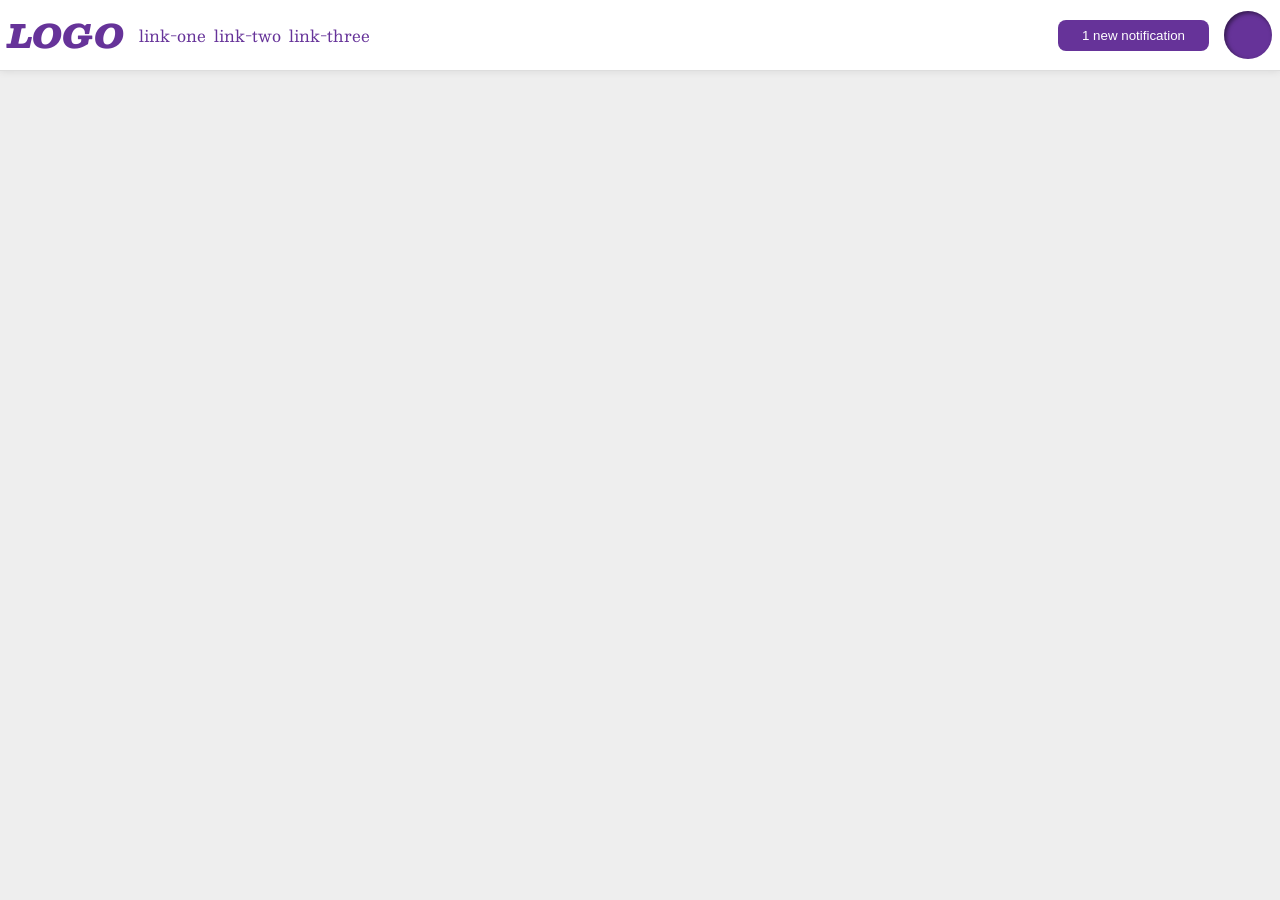
<file: foundations/flex/03-flex-header-2/index.html>
<!DOCTYPE html>
<html lang="en">
  <head>
    <meta charset="UTF-8">
    <meta http-equiv="X-UA-Compatible" content="IE=edge">
    <meta name="viewport" content="width=device-width, initial-scale=1.0">
    <title>Flex Header 2</title>
    <link rel="stylesheet" href="style.css">
  </head>
  <body>
    <div class="header">
      
      <div class="p1">
      <div class="logo">
        LOGO
      </div>
      <ul class="links">
        <li><a href="https://google.com">link-one</a></li>
        <li><a href="https://google.com">link-two</a></li>
        <li><a href="https://google.com">link-three</a></li>
      </ul>
      </div>

      <div class="p2">
      <button class="notifications">
        1 new notification
      </button>
      <div class="profile-image"></div>
      </div>

    </div>

  </body>
</html>
</file>
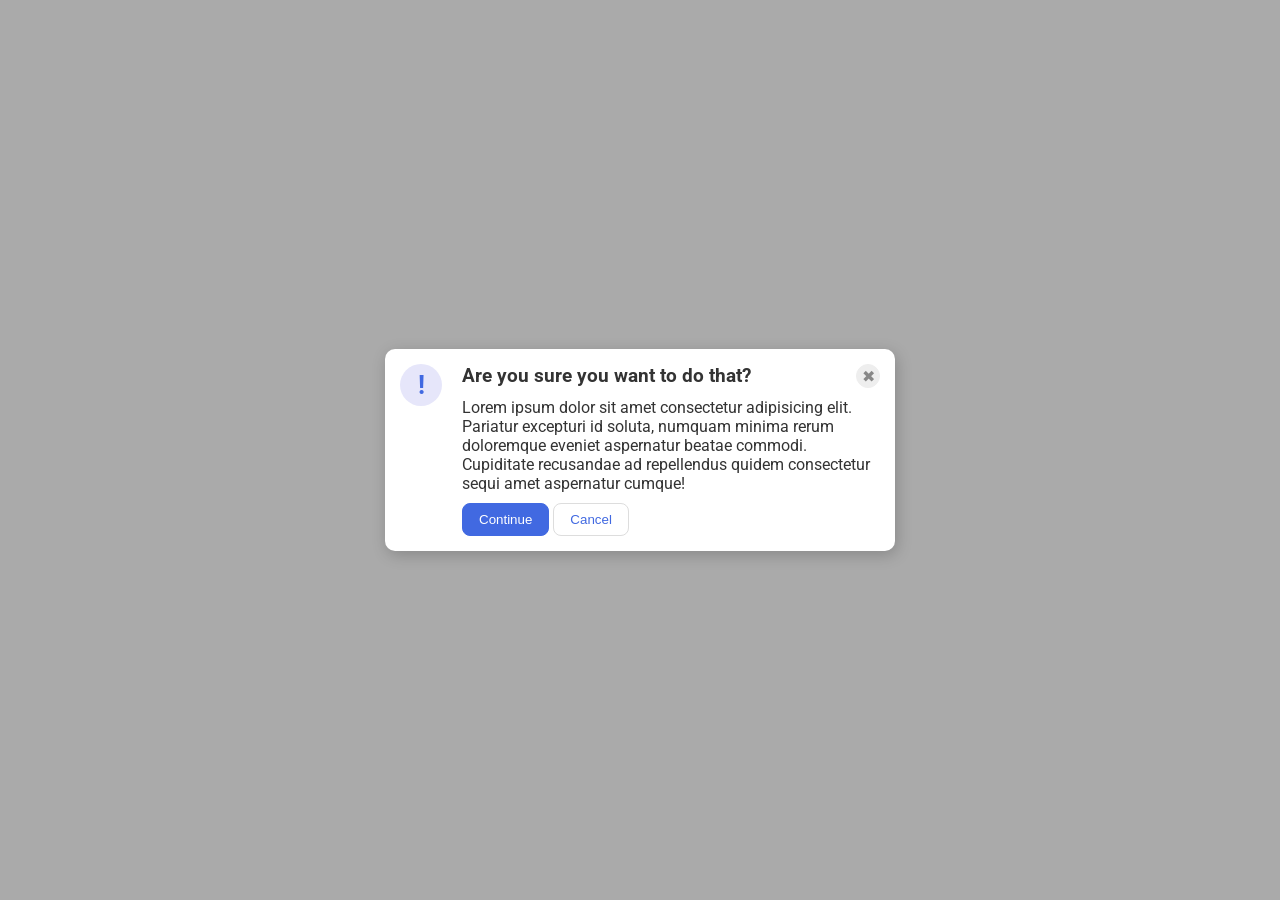
<file: foundations/flex/05-flex-modal/index.html>
<!DOCTYPE html>
<html lang="en">
  <head>
    <meta charset="UTF-8">
    <meta http-equiv="X-UA-Compatible" content="IE=edge">
    <meta name="viewport" content="width=device-width, initial-scale=1.0">
    <link rel="stylesheet" href="style.css">
    <title>Modal</title>
  </head>
  <body>
    <div class="modal">
      <div class="p1">
      <div class="icon">!</div>
      </div>
      <div class="p2">
        <div class="p21">
      <div class="header">Are you sure you want to do that?</div>
     <button class="close-button">✖</button>
        </div>
        <div class="p22">
      <div class="text">Lorem ipsum dolor sit amet consectetur adipisicing elit. Pariatur excepturi id soluta, numquam minima rerum doloremque eveniet aspernatur beatae commodi. Cupiditate recusandae ad repellendus quidem consectetur sequi amet aspernatur cumque!</div>
        </div>
        <div class="p23">
      <button class="continue">Continue</button>
      <button class="cancel">Cancel</button>
        </div>
      </div>
    </div>
  </body>
</html>
</file>
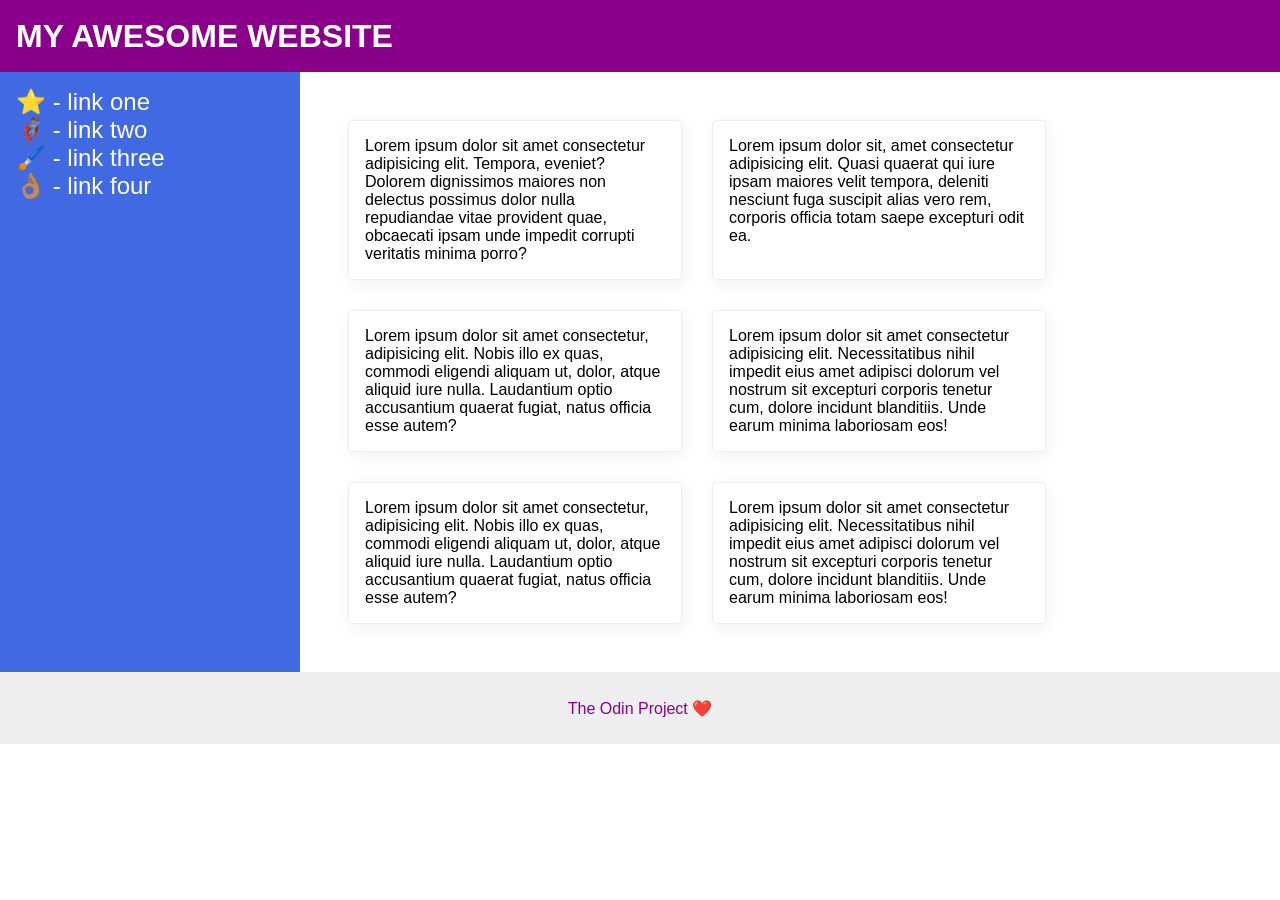
<file: foundations/flex/07-flex-layout-2/index.html>
<!DOCTYPE html>
<html lang="en">
  <head>
    <meta charset="UTF-8">
    <meta http-equiv="X-UA-Compatible" content="IE=edge">
    <meta name="viewport" content="width=device-width, initial-scale=1.0">
    <title>The Holy Grail</title>
    <link rel="stylesheet" href="style.css">
  </head>
  <body>
    <div class="header">
      <span>MY AWESOME WEBSITE</span>
    </div>

  <div class="content">
    <div class="sidebar">
      <ul>
        <li><a href="#">⭐ - link one</a></li>
        <li><a href="#">🦸🏽‍♂️ - link two</a></li>
        <li><a href="#">🖌️ - link three</a></li>
        <li><a href="#">👌🏽 - link four</a></li>
      </ul>
    </div>
      <div class="para">
    <div class="card">Lorem ipsum dolor sit amet consectetur adipisicing elit. Tempora, eveniet? Dolorem dignissimos maiores non delectus possimus dolor nulla repudiandae vitae provident quae, obcaecati ipsam unde impedit corrupti veritatis minima porro?</div>
    <div class="card">Lorem ipsum dolor sit, amet consectetur adipisicing elit. Quasi quaerat qui iure ipsam maiores velit tempora, deleniti nesciunt fuga suscipit alias vero rem, corporis officia totam saepe excepturi odit ea.</div>
    <div class="card">Lorem ipsum dolor sit amet consectetur, adipisicing elit. Nobis illo ex quas, commodi eligendi aliquam ut, dolor, atque aliquid iure nulla. Laudantium optio accusantium quaerat fugiat, natus officia esse autem?</div>
    <div class="card">Lorem ipsum dolor sit amet consectetur adipisicing elit. Necessitatibus nihil impedit eius amet adipisci dolorum vel nostrum sit excepturi corporis tenetur cum, dolore incidunt blanditiis. Unde earum minima laboriosam eos!</div>
    <div class="card">Lorem ipsum dolor sit amet consectetur, adipisicing elit. Nobis illo ex quas, commodi eligendi aliquam ut, dolor, atque aliquid iure nulla. Laudantium optio accusantium quaerat fugiat, natus officia esse autem?</div>
    <div class="card">Lorem ipsum dolor sit amet consectetur adipisicing elit. Necessitatibus nihil impedit eius amet adipisci dolorum vel nostrum sit excepturi corporis tenetur cum, dolore incidunt blanditiis. Unde earum minima laboriosam eos!</div>
      </div>
  </div>

    <div class="footer">
      The Odin Project ❤️
    </div>
  </body>
</html>
</file>
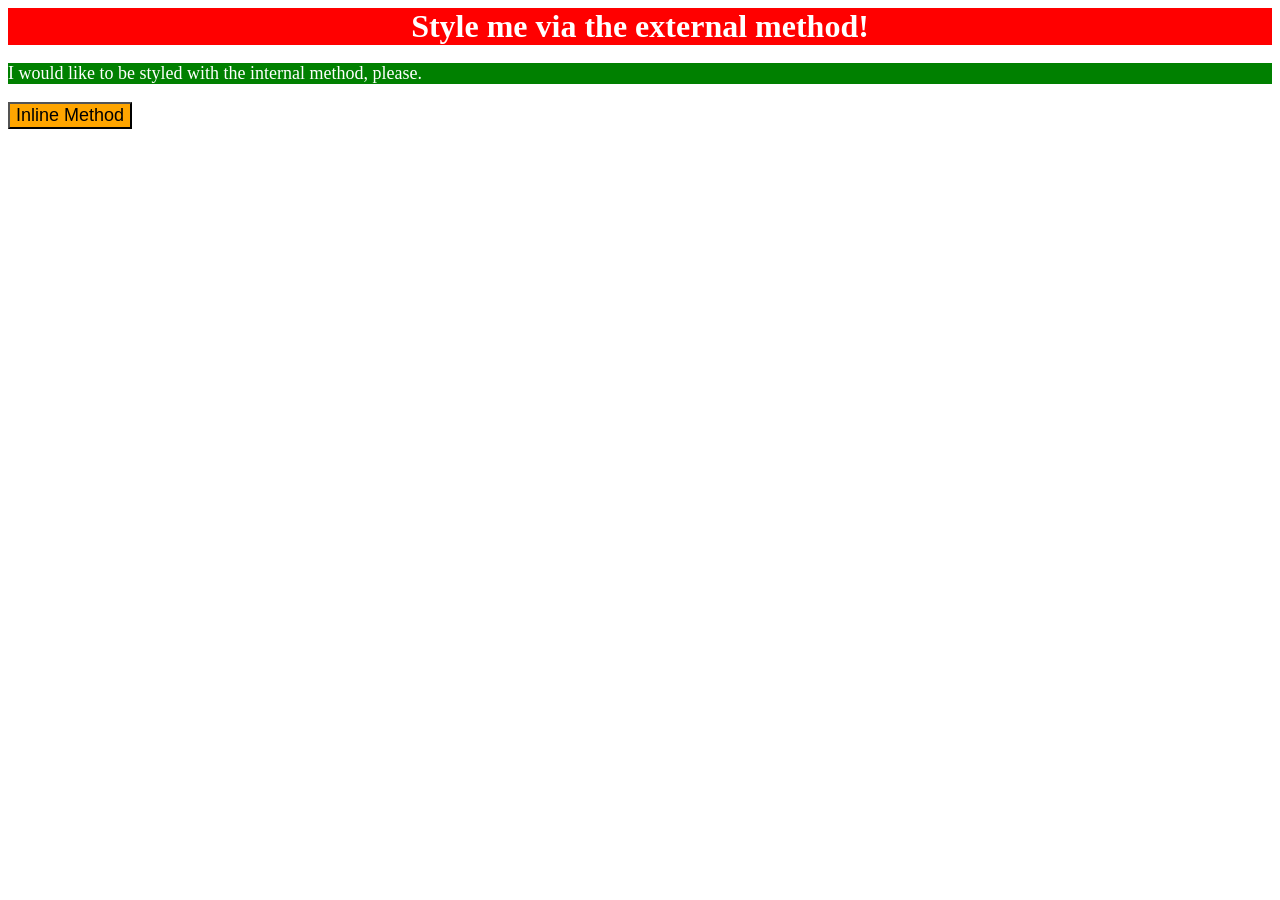
<file: foundations/intro-to-css/01-css-methods/index.html>
<!DOCTYPE html>
<html lang="en">
  <head>
    <meta charset="UTF-8">
    <meta http-equiv="X-UA-Compatible" content="IE=edge">
    <meta name="viewport" content="width=device-width, initial-scale=1.0">
    <title>Methods for Adding CSS</title>
    <link rel="stylesheet" href="./styles.css">
    <style>
      p{
        background-color: green;
        color: white;
        font-size: 18px;
      }
    </style>
  </head>
  <body>
    <div>Style me via the external method!</div>
    <p>I would like to be styled with the internal method, please.</p>
    <button style="background-color: orange; font-size: 18px;">Inline Method</button>
  </body>
</html>
</file>
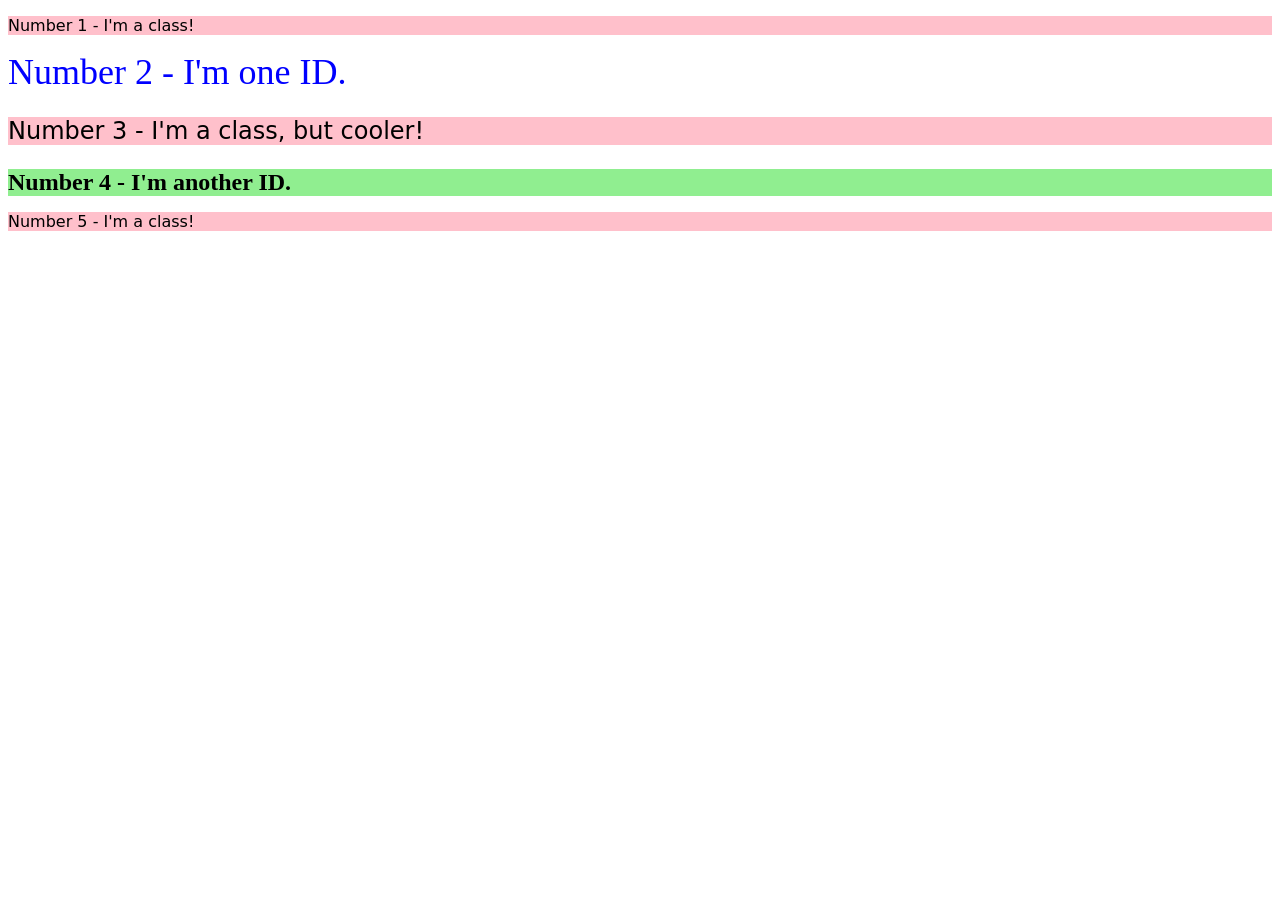
<file: foundations/intro-to-css/02-class-id-selectors/index.html>
<!DOCTYPE html>
<html lang="en">
  <head>
    <meta charset="UTF-8">
    <meta http-equiv="X-UA-Compatible" content="IE=edge">
    <meta name="viewport" content="width=device-width, initial-scale=1.0">
    <title>Class and ID Selectors</title>
    <link rel="stylesheet" href="style.css">
  </head>
  <body>
    <p class="odd">Number 1 - I'm a class!</p>
    <div id="second">Number 2 - I'm one ID.</div>
    <p class="odd third">Number 3 - I'm a class, but cooler!</p>
    <div id="fourth">Number 4 - I'm another ID.</div>
    <p class="odd">Number 5 - I'm a class!</p>
  </body>
</html>
</file>
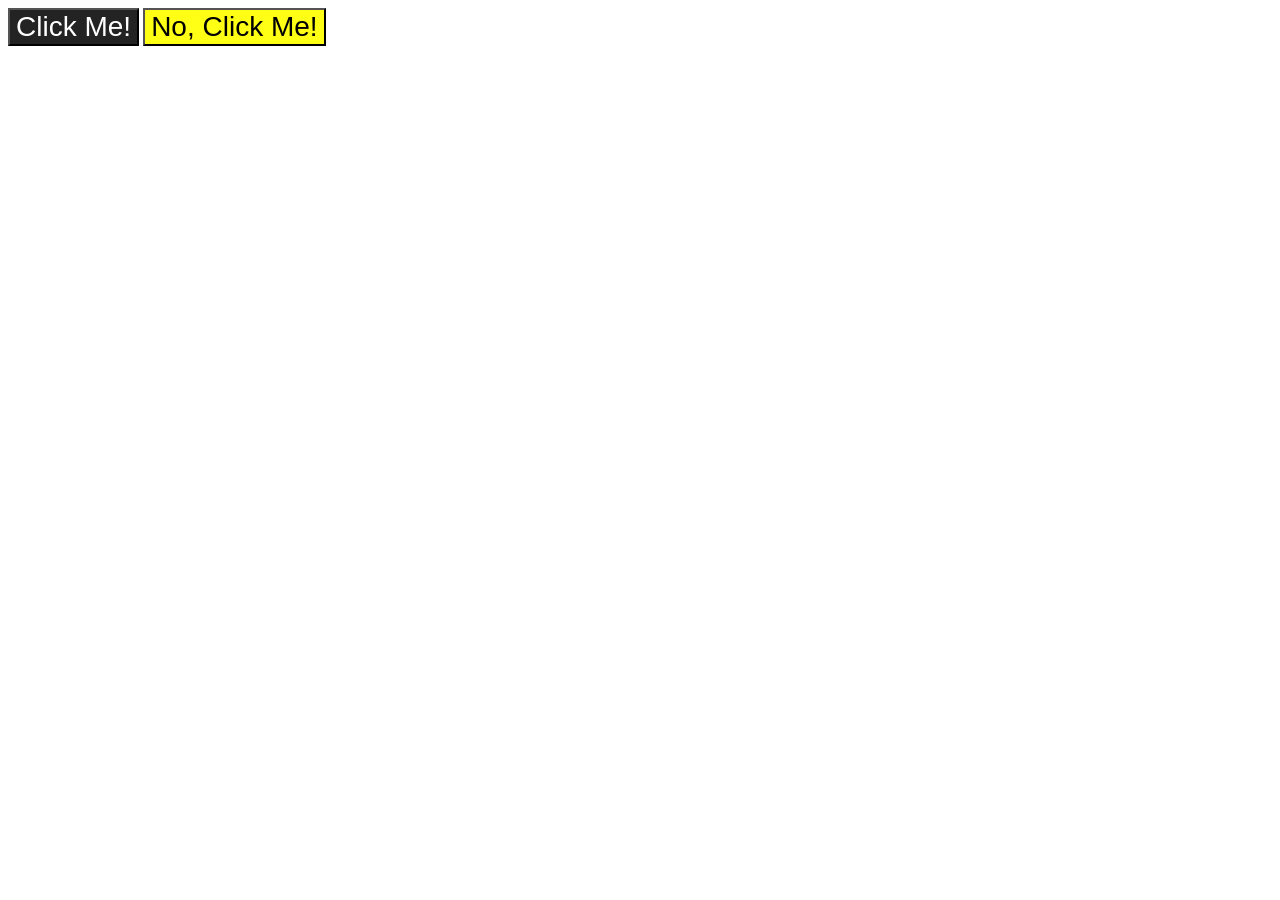
<file: foundations/intro-to-css/03-grouping-selectors/index.html>
<!DOCTYPE html>
<html lang="en">
  <head>
    <meta charset="UTF-8">
    <meta http-equiv="X-UA-Compatible" content="IE=edge">
    <meta name="viewport" content="width=device-width, initial-scale=1.0">
    <title>Grouping Selectors</title>
    <link rel="stylesheet" href="style.css">
  </head>
  <body>
    <button class="one">Click Me!</button>
    <button class="two">No, Click Me!</button>
  </body>
</html>
</file>
<file: foundations/flex/03-flex-header-2/style.css>
/* this is some magical font-importing.  
you'll learn about it later. */
@import url('https://fonts.googleapis.com/css2?family=Besley:ital,wght@0,400;1,900&display=swap');

body {
  margin: 0;
  background: #eee;
  font-family: Besley, serif;
}

.header {
  background: white;
  border-bottom: 1px solid #ddd;
  box-shadow: 0 0 8px rgba(0,0,0,.1);
  display: flex;
  padding:8px;
  justify-content: space-between;
  align-items: center;
}

.p1{
  display: flex;
  justify-content: flex-start;
  align-items: center;
  gap:15px;
}

.p2{
  display: flex;
  justify-content: flex-end;
  gap: 15px;
  align-items: center;
}


.profile-image {
  background: rebeccapurple;
  box-shadow: inset 2px 2px 4px rgba(0,0,0,.5);
  border-radius: 50%;
  width: 48px;
  height: 48px;
}

.logo {
  color: rebeccapurple;
  font-size: 32px;
  font-weight: 900;
  font-style: italic;
}

button {
  border: none;
  border-radius: 8px;
  background: rebeccapurple;
  color: white;
  padding: 8px 24px;
}

a {
  /* this removes the line under our links */
  text-decoration: none;
  color: rebeccapurple;
}

ul {
  list-style-type: none;
  display: flex;
  gap:8px;
  margin: 0;
  padding: 0;
}
</file>
<file: foundations/flex/05-flex-modal/style.css>
@import url('https://fonts.googleapis.com/css2?family=Roboto:wght@400;700&display=swap');

html, body {
  height: 100%;
}

body {
  font-family: Roboto, sans-serif;
  margin: 0;
  background: #aaa;
  color: #333;
  /* I'll give you this one for free lol */
  display: flex;
  align-items: center;
  justify-content: center;
}

.header{
  font-weight: bold;
  font-size: larger;
}

.modal {
  background: white;
  width: 480px;
  border-radius: 10px;
  box-shadow: 2px 4px 16px rgba(0,0,0,.2);
  display: flex;
  justify-content: space-around;
  padding: 15px;
  gap:20px;
}

.p1{
  display: flex;
}

.p2{
  display: flex;
  flex-direction: column;
  gap:10px;
  
}

.p21{
  display: flex;
  justify-content: space-between;
}

.icon {
  color: royalblue;
  font-size: 26px;
  font-weight: 700;
  background: lavender;
  width: 42px;
  height: 42px;
  border-radius: 50%;
  display: flex;
  align-items: center;
  justify-content: center;
  flex-shrink: 0;
}

.close-button {
  background: #eee;
  border-radius: 50%;
  color: #888;
  font-weight: 400;
  font-size: 16px;
  height: 24px;
  width: 24px;
  display: flex;
  align-items: center;
  justify-content: center;
  border: 1px solid #eee;
  padding: 0;
  flex-shrink: 0;
}

button {
  cursor: pointer;
  padding: 8px 16px;
  border-radius: 8px;
}

button.continue {
  background: royalblue;
  border: 1px solid royalblue;
  color: white;
}

button.cancel {
  background: white;
  border: 1px solid #ddd;
  color: royalblue;
}
</file>
<file: foundations/flex/07-flex-layout-2/style.css>
body {
  font-family: -apple-system, BlinkMacSystemFont, 'Segoe UI', Roboto, Oxygen, Ubuntu, Cantarell, 'Open Sans', 'Helvetica Neue', sans-serif;
  margin: 0;
  min-height: 100vh;
}

a{
  text-decoration: none;
  color: white;
  font-size: 24px;
}

ul{
  list-style-type: none;
  margin: 0px;
  padding: 0px;
}

.header {
  height: 72px;
  background: darkmagenta;
  color: white;
  display: flex;
  font-size: 32px;
  font-weight: 900;
  justify-content: flex-start;
  align-items: center;
  padding-left: 16px;
}

.footer {
  height: 72px;
  background: #eee;
  color: darkmagenta;
  display: flex;
  justify-content: center;
  align-items: center;
}

.content{
  display: flex;
  flex:1;

}

.sidebar {
  width: 300px;
  background: royalblue;
  box-sizing: border-box;
  flex-shrink: 0;
  padding: 16px;
}

.para{
  display: flex;
  flex-flow: row wrap;
  padding: 48px;
  gap: 30px;
}

.card {
  border: 1px solid #eee;
  box-shadow: 2px 4px 16px rgba(0,0,0,.06);
  border-radius: 4px;
  width: 300px;
  padding: 16px;
}
</file>
<file: foundations/intro-to-css/01-css-methods/styles.css>
div {
background-color: red;
color: white;
font-size: 32px;
font-weight: bold;
text-align: center;
}
</file>
<file: foundations/intro-to-css/02-class-id-selectors/style.css>
/* Add CSS Styling */
.odd{
    background-color: rgb(255, 192, 203);
    font-family: Verdana, 'Dejavu Sans', sans-serif;
}

.odd.third{
    font-size: 24px;
}

#second{
    color: hsl(240, 100%, 50%);
    font-size: 36px;
}

#fourth{
    background-color: #90ee90;
    font-size: 24px;
    font-weight: bold;
}
</file>
<file: foundations/intro-to-css/03-grouping-selectors/style.css>
/* Add CSS Styling */
.one, .two{
    font-size: 28px;
    font-family: Helvetica, 'Times New Roman', sans-serif;
}

.one{
    color: white;
    background-color: hsla(0, 0%, 0%, 0.864);
}

.two{
    background-color: #ffff04ec;
}
</file>
